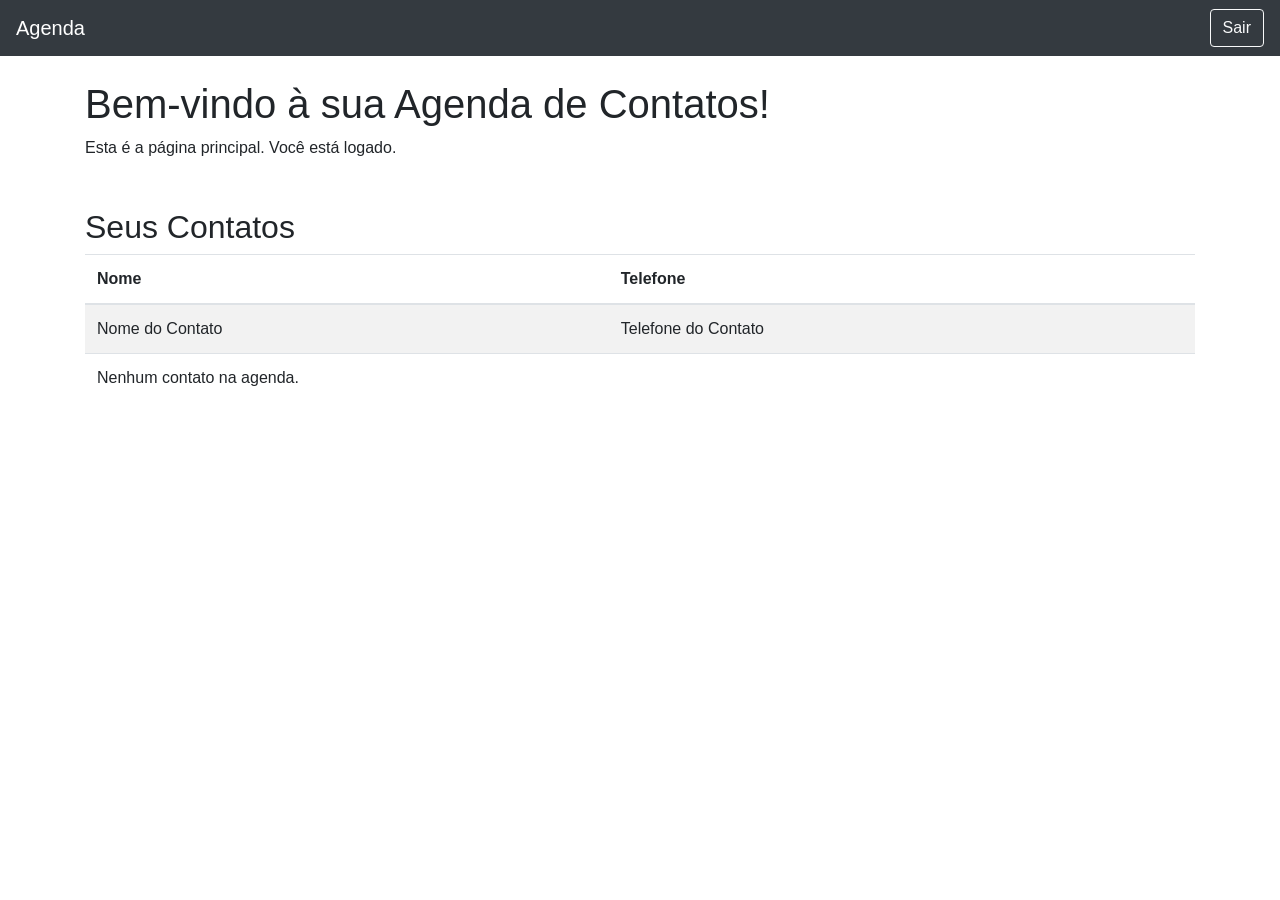
<file: agenda/agenda/src/main/resources/templates/home.html>
<!DOCTYPE html>
<html xmlns:th="http://www.thymeleaf.org">
<head>
    <meta charset="UTF-8">
    <title>Agenda</title>
    <link rel="stylesheet" href="https://cdn.jsdelivr.net/npm/bootstrap@4.6.2/dist/css/bootstrap.min.css">
</head>
<body>
    <nav class="navbar navbar-expand-lg navbar-dark bg-dark">
        <a class="navbar-brand" href="#">Agenda</a>
        <div class="collapse navbar-collapse">
            <ul class="navbar-nav ml-auto">
                <li class="nav-item">
                    <form th:action="@{/logout}" method="post">
                        <button type="submit" class="btn btn-outline-light">Sair</button>
                    </form>
                </li>
            </ul>
        </div>
    </nav>

    <div class="container mt-4">
        <h1>Bem-vindo à sua Agenda de Contatos!</h1>
        <p>Esta é a página principal. Você está logado.</p>
        
        <h2 class="mt-5">Seus Contatos</h2>
        <table class="table table-striped">
            <thead>
                <tr>
                    <th>Nome</th>
                    <th>Telefone</th>
                </tr>
            </thead>
            <tbody>
                <tr th:each="contato : ${contatos}">
                    <td th:text="${contato.nome}">Nome do Contato</td>
                    <td th:text="${contato.telefone}">Telefone do Contato</td>
                </tr>
                <tr th:if="${#lists.isEmpty(contatos)}">
                    <td colspan="2">Nenhum contato na agenda.</td>
                </tr>
            </tbody>
        </table>
    </div>
</body>
</html>
</file>
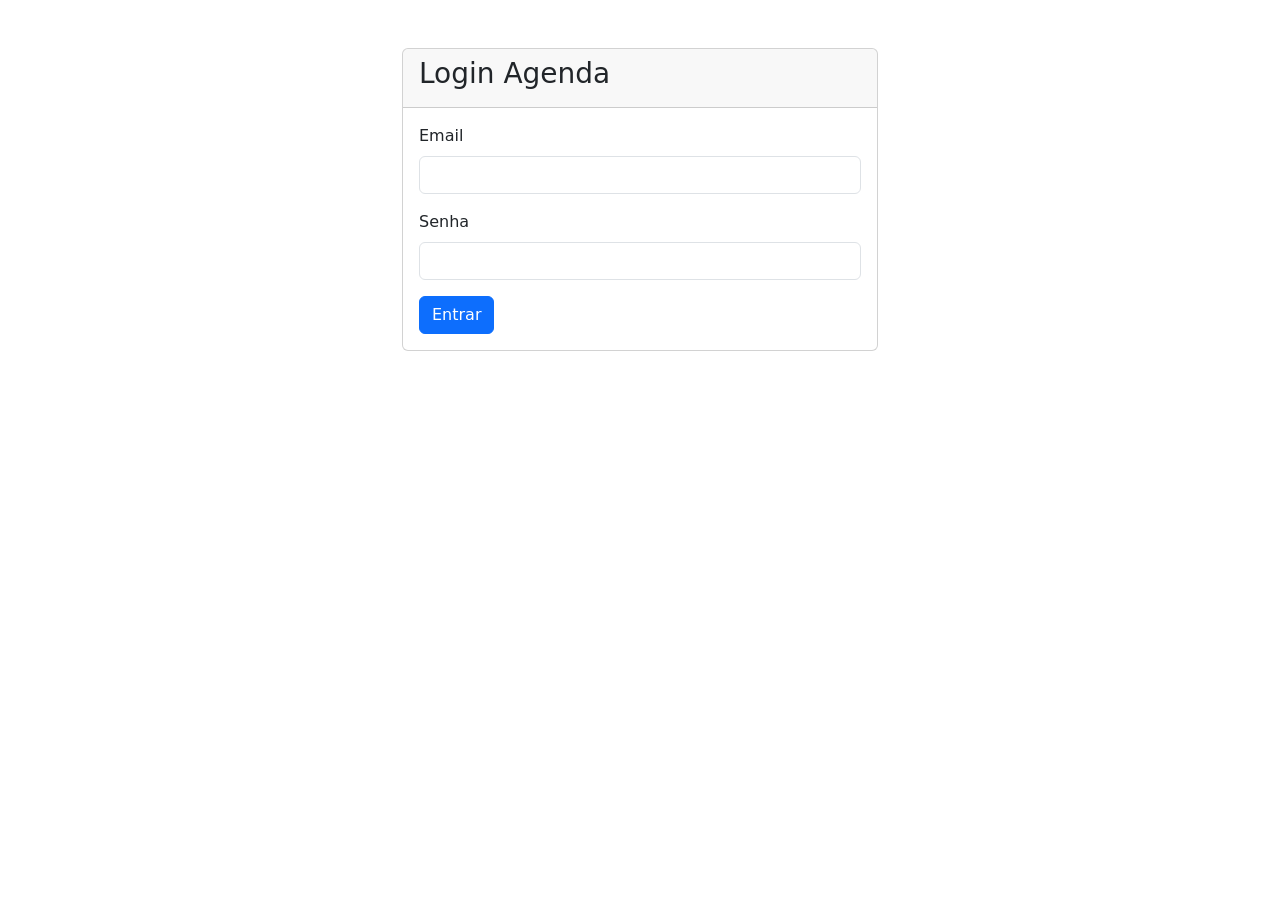
<file: agenda/agenda/src/main/resources/templates/login.html>
<!DOCTYPE html>
<html>
<head>
    <title>Login</title>
    <link href="https://cdn.jsdelivr.net/npm/bootstrap@5.3.3/dist/css/bootstrap.min.css" rel="stylesheet">
</head>
<body>
<div class="container mt-5" style="max-width: 500px;">
    <div class="card">
        <div class="card-header"><h3>Login Agenda</h3></div>
        <div class="card-body">
            <form id="login-form">
                <div id="error-message" class="alert alert-danger d-none">E-mail ou senha inválidos.</div>
                <div class="mb-3">
                    <label for="email" class="form-label">Email</label>
                    <input type="email" class="form-control" id="email" required>
                </div>
                <div class="mb-3">
                    <label for="password" class="form-label">Senha</label>
                    <input type="password" class="form-control" id="password" required>
                </div>
                <button type="submit" class="btn btn-primary">Entrar</button>
            </form>
        </div>
    </div>
</div>
<script>
    document.getElementById('login-form').addEventListener('submit', async function(event) {
        event.preventDefault();
        const email = document.getElementById('email').value;
        const password = document.getElementById('password').value;
        const errorDiv = document.getElementById('error-message');
        errorDiv.classList.add('d-none'); // Esconde o erro

        try {
            const response = await fetch('/api/auth/login', {
                method: 'POST',
                headers: { 'Content-Type': 'application/json' },
                body: JSON.stringify({ email, password })
            });

            if (!response.ok) throw new Error('Credenciais inválidas');
            
            const data = await response.json();
            // Salva o token no sessionStorage (dura enquanto a aba estiver aberta)
            sessionStorage.setItem('idToken', data.idToken);
            // Redireciona para a página da agenda
            window.location.href = '/agenda.html';

        } catch (error) {
            console.error(error);
            errorDiv.classList.remove('d-none'); // Mostra o erro
        }
    });
</script>
</body>
</html>
</file>
